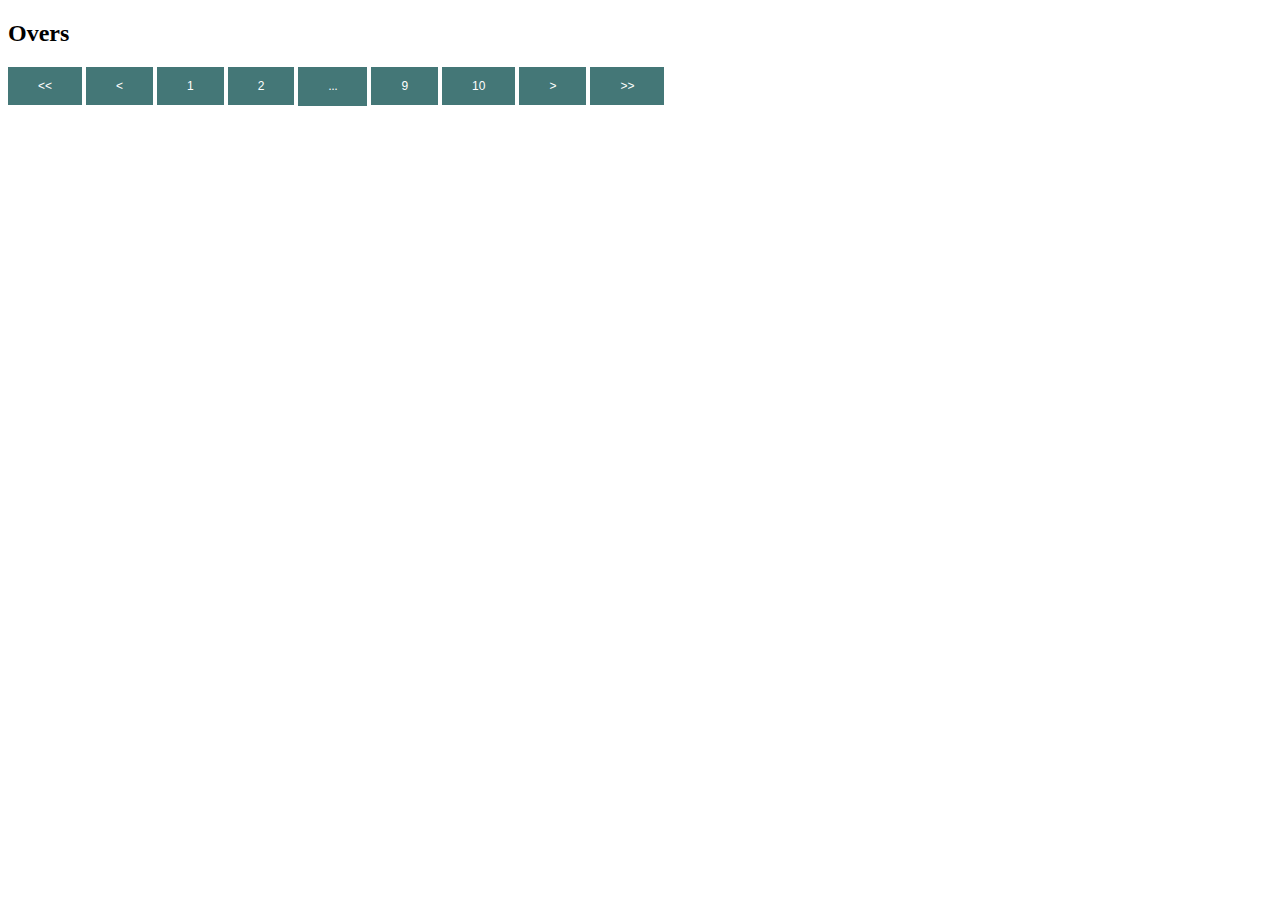
<file: over/index.html>
<!DOCTYPE html>
<html>
<head>
<meta charset="UTF-8">
<title>Over Botão!</title>
<link rel="stylesheet" type="text/css" href="onver.css"/>
</head>
<body>
    <h2>Overs</h2>
    <button><<</button>
    <button><</button>
    <button>1</button>
    <button>2</button>
    <div>...</div>
    <button>9</button>
    <button>10</button>
    <button>></button>
    <button>>></button>
</body>
</html>
</file>
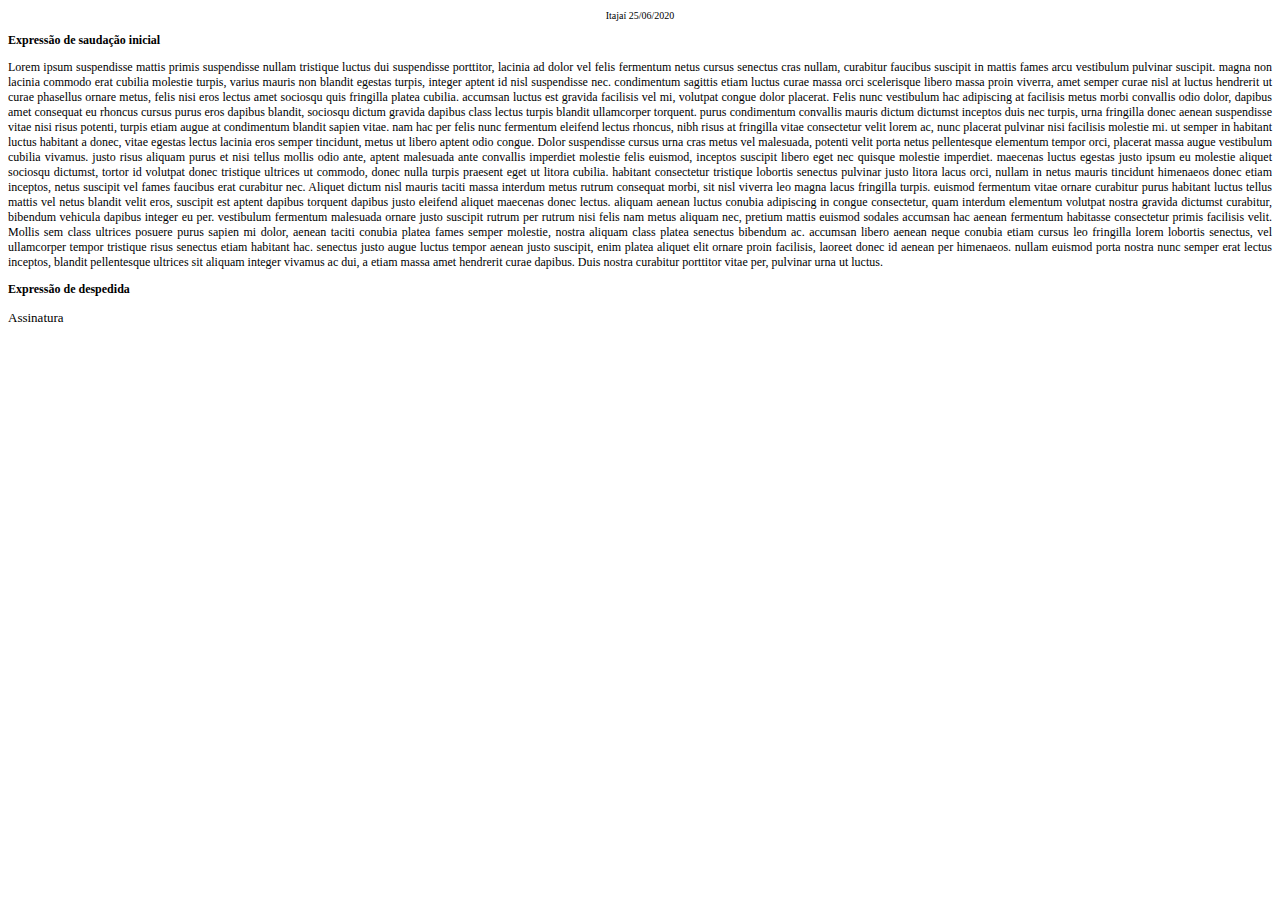
<file: carta/carta.html>
<!DOCTYPE html>
<html>
<head>
<meta charset="UTF-8">
<title>Carta</title>
<link rel="stylesheet" type="text/css" href="carta.css"/>
</head>
<body>

    <p class="data">Itajaí 25/06/2020</h3>

    <p class="exp">Expressão de saudação inicial</p>

    <p class="texto">Lorem ipsum suspendisse mattis primis suspendisse nullam tristique luctus dui suspendisse porttitor, lacinia ad dolor vel felis fermentum netus cursus senectus cras nullam, curabitur faucibus suscipit in mattis fames arcu vestibulum pulvinar suscipit. magna non lacinia commodo erat cubilia molestie turpis, varius mauris non blandit egestas turpis, integer aptent id nisl suspendisse nec. condimentum sagittis etiam luctus curae massa orci scelerisque libero massa proin viverra, amet semper curae nisl at luctus hendrerit ut curae phasellus ornare metus, felis nisi eros lectus amet sociosqu quis fringilla platea cubilia. accumsan luctus est gravida facilisis vel mi, volutpat congue dolor placerat. 

        Felis nunc vestibulum hac adipiscing at facilisis metus morbi convallis odio dolor, dapibus amet consequat eu rhoncus cursus purus eros dapibus blandit, sociosqu dictum gravida dapibus class lectus turpis blandit ullamcorper torquent. purus condimentum convallis mauris dictum dictumst inceptos duis nec turpis, urna fringilla donec aenean suspendisse vitae nisi risus potenti, turpis etiam augue at condimentum blandit sapien vitae. nam hac per felis nunc fermentum eleifend lectus rhoncus, nibh risus at fringilla vitae consectetur velit lorem ac, nunc placerat pulvinar nisi facilisis molestie mi. ut semper in habitant luctus habitant a donec, vitae egestas lectus lacinia eros semper tincidunt, metus ut libero aptent odio congue. 
    

        Dolor suspendisse cursus urna cras metus vel malesuada, potenti velit porta netus pellentesque elementum tempor orci, placerat massa augue vestibulum cubilia vivamus. justo risus aliquam purus et nisi tellus mollis odio ante, aptent malesuada ante convallis imperdiet molestie felis euismod, inceptos suscipit libero eget nec quisque molestie imperdiet. maecenas luctus egestas justo ipsum eu molestie aliquet sociosqu dictumst, tortor id volutpat donec tristique ultrices ut commodo, donec nulla turpis praesent eget ut litora cubilia. habitant consectetur tristique lobortis senectus pulvinar justo litora lacus orci, nullam in netus mauris tincidunt himenaeos donec etiam inceptos, netus suscipit vel fames faucibus erat curabitur nec. 
    
        Aliquet dictum nisl mauris taciti massa interdum metus rutrum consequat morbi, sit nisl viverra leo magna lacus fringilla turpis. euismod fermentum vitae ornare curabitur purus habitant luctus tellus mattis vel netus blandit velit eros, suscipit est aptent dapibus torquent dapibus justo eleifend aliquet maecenas donec lectus. aliquam aenean luctus conubia adipiscing in congue consectetur, quam interdum elementum volutpat nostra gravida dictumst curabitur, bibendum vehicula dapibus integer eu per. vestibulum fermentum malesuada ornare justo suscipit rutrum per rutrum nisi felis nam metus aliquam nec, pretium mattis euismod sodales accumsan hac aenean fermentum habitasse consectetur primis facilisis velit. 
    
        Mollis sem class ultrices posuere purus sapien mi dolor, aenean taciti conubia platea fames semper molestie, nostra aliquam class platea senectus bibendum ac. accumsan libero aenean neque conubia etiam cursus leo fringilla lorem lobortis senectus, vel ullamcorper tempor tristique risus senectus etiam habitant hac. senectus justo augue luctus tempor aenean justo suscipit, enim platea aliquet elit ornare proin facilisis, laoreet donec id aenean per himenaeos. nullam euismod porta nostra nunc semper erat lectus inceptos, blandit pellentesque ultrices sit aliquam integer vivamus ac dui, a etiam massa amet hendrerit curae dapibus. 
    
        Duis nostra curabitur porttitor vitae per, pulvinar urna ut luctus. </p>

    <p class="exp">Expressão de despedida</p>

    <p class="ass">Assinatura</p>

</body>
</html>
</file>
<file: over/onver.css>
button, div {
    background-color: #477; 
    border: none;
    color: white;
    padding: 12px 30px;
    text-align: center;
    text-decoration: none;
    display: inline-block;
    font-size: 12px;
  }

  button:hover {
    background-color: rgb(48, 100, 80);
    color: white;
  }

  div:hover {
    background-color: #444;
    color: black;
  }
</file>
<file: carta/carta.css>
.data{
    font-size: 10px;
    text-align: center;
  }

  .exp{
    font-size: 12px;
    font-weight: bold;
    text-align: left;
  }

  .texto{
    font-size: 12px;
    text-align: justify;
  }
  
  .ass {
    font-size: 13px;    
    text-align: left;
  }
</file>
